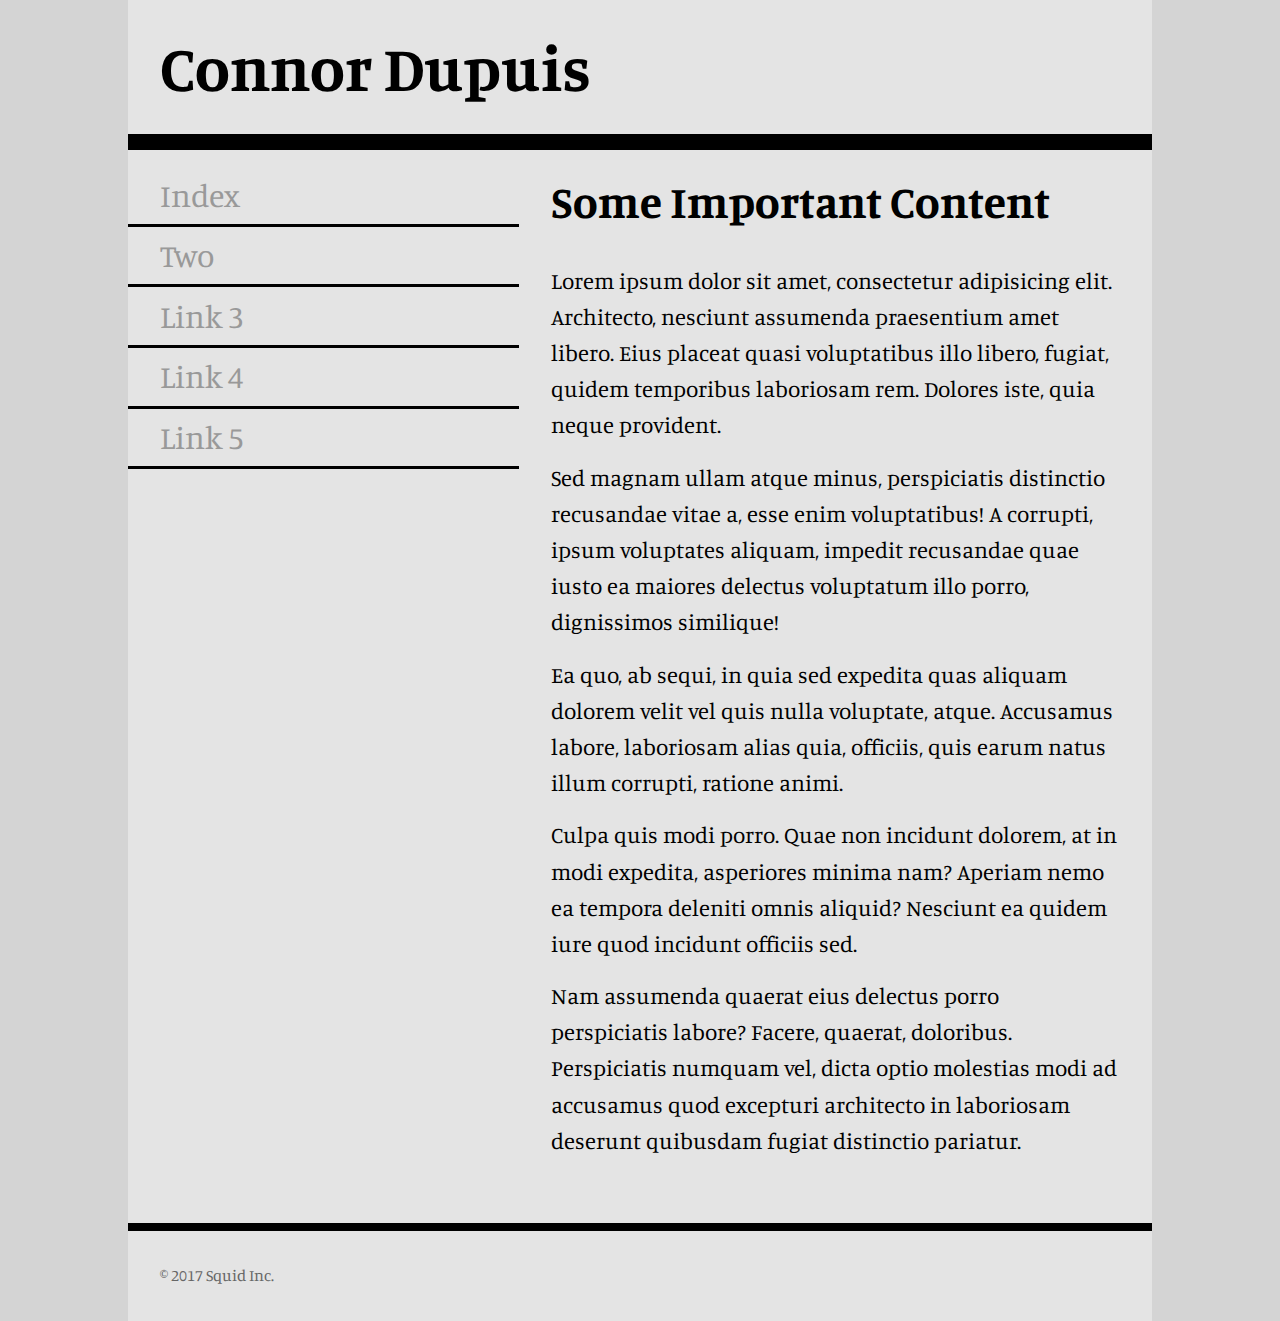
<file: index.html>
<!DOCTYPE html>
<html lang="en">
<head>
    <meta charset="UTF-8">
    <title>Font Assignment</title>
    <!-- two pages are 
    index.html with sans-serif headings and serif body text
    
    two.html with serif headings and sans-serif body text
    
    don't forget to add your google font <link> in the right place
    -->
    <link href="https://fonts.googleapis.com/css?family=Lora|Manuale|Merriweather|Open+Sans|Raleway|Roboto" rel="stylesheet">
    <meta name="viewpoint" content="width=device-width" />
    <link href="one.css" rel="stylesheet" type="text/css"/>
</head>
<body>
    <div class="wrapper">
        <header>
            <h1>Connor Dupuis</h1>
        </header>
        <nav>
            <ul>
                <li><a href="index.html">Index</a></li>
                <li><a href="two.html">Two</a></li>
                <li><a href="#">Link 3</a></li>
                <li><a href="#">Link 4</a></li>
                <li><a href="#">Link 5</a></li>
            </ul>
        </nav>
        <main>
            <h2>Some Important Content</h2>
            <p>Lorem ipsum dolor sit amet, consectetur adipisicing elit. Architecto, nesciunt assumenda praesentium amet libero. Eius placeat quasi voluptatibus illo libero, fugiat, quidem temporibus laboriosam rem. Dolores iste, quia neque provident.</p>
            <p>Sed magnam ullam atque minus, perspiciatis distinctio recusandae vitae a, esse enim voluptatibus! A corrupti, ipsum voluptates aliquam, impedit recusandae quae iusto ea maiores delectus voluptatum illo porro, dignissimos similique!</p>
            <p>Ea quo, ab sequi, in quia sed expedita quas aliquam dolorem velit vel quis nulla voluptate, atque. Accusamus labore, laboriosam alias quia, officiis, quis earum natus illum corrupti, ratione animi.</p>
            <p>Culpa quis modi porro. Quae non incidunt dolorem, at in modi expedita, asperiores minima nam? Aperiam nemo ea tempora deleniti omnis aliquid? Nesciunt ea quidem iure quod incidunt officiis sed.</p>
            <p>Nam assumenda quaerat eius delectus porro perspiciatis labore? Facere, quaerat, doloribus. Perspiciatis numquam vel, dicta optio molestias modi ad accusamus quod excepturi architecto in laboriosam deserunt quibusdam fugiat distinctio pariatur.</p>
        </main>
        <footer>
            <p>&copy; 2017 Squid Inc.</p>
        </footer>
    </div>
</body>
</html>
</file>
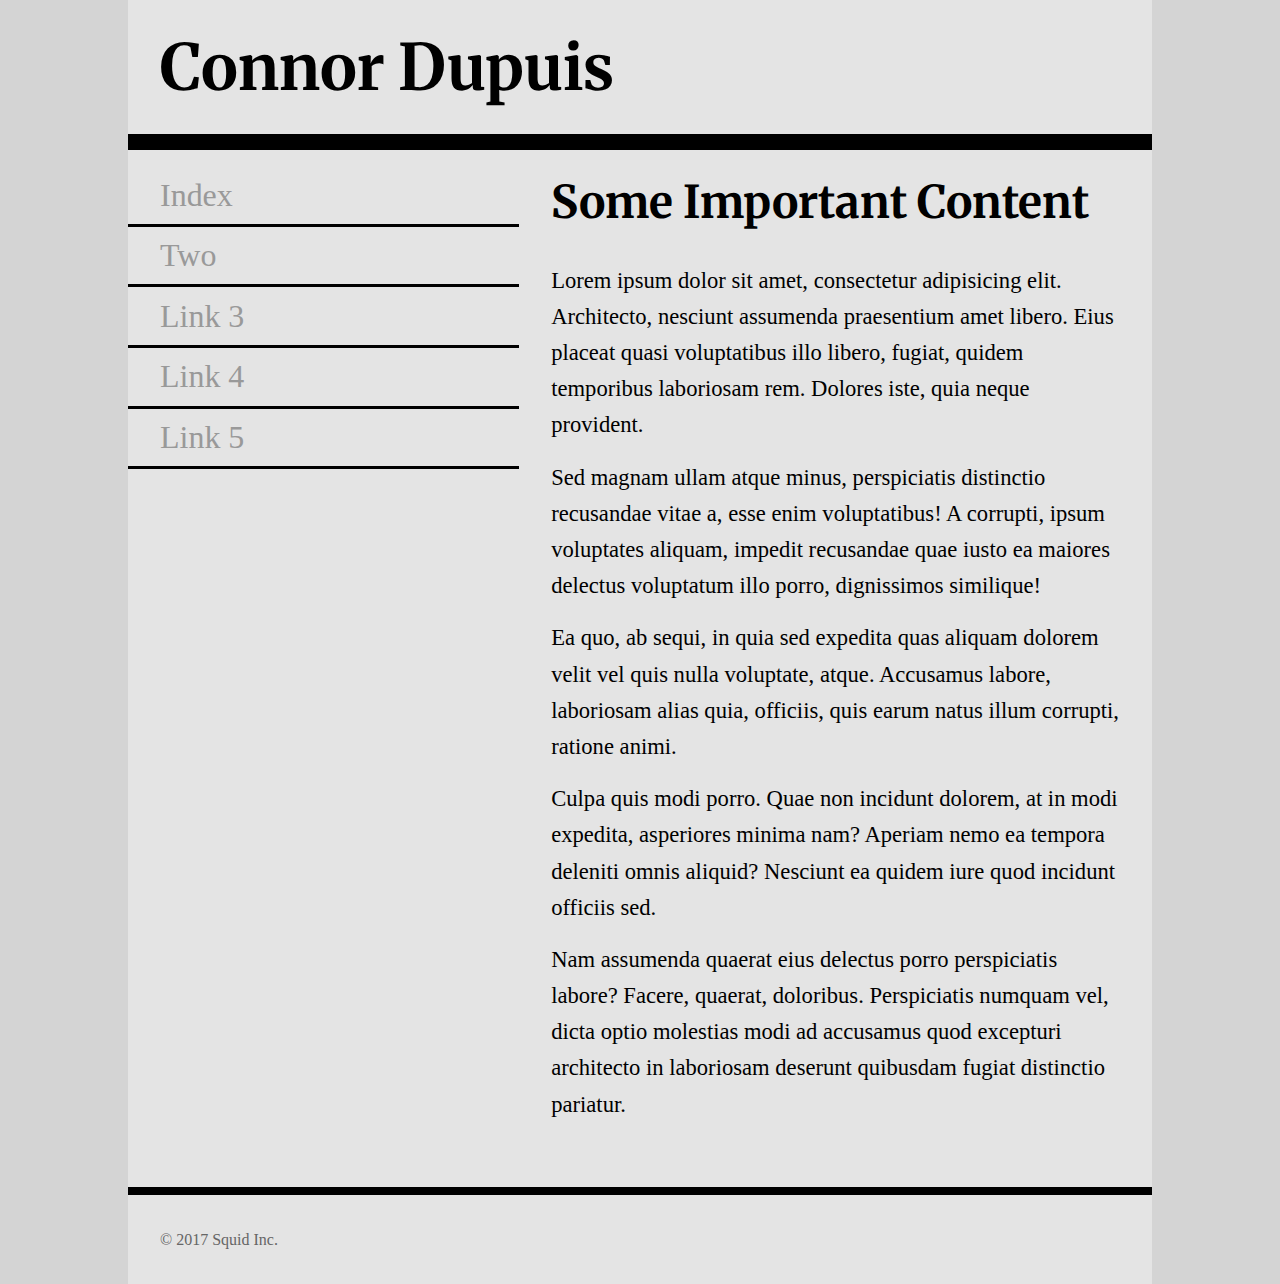
<file: two.html>
<!DOCTYPE html>
<html lang="en">
<head>
    <meta charset="UTF-8">
    <title>Font Assignment</title>
    <!-- two pages are 
    index.html with sans-serif headings and serif body text
    
    two.html with serif headings and sans-serif body text
    
    don't forget to add your google font <link> in the right place
    -->
    <link href="https://fonts.googleapis.com/css?family=Arimo|Bitter|Lora|Manuale|Merriweather|Open+Sans|Raleway|Roboto" rel="stylesheet">
    <meta name="viewpoint" content="width=device-width" />
    <link href="two.css" rel="stylesheet" type="text/css"/>
</head>
<body>
    <div class="wrapper">
        <header>
            <h1>Connor Dupuis</h1>
        </header>
        <nav>
            <ul>
                <li><a href="index.html">Index</a></li>
                <li><a href="two.html">Two</a></li>
                <li><a href="#">Link 3</a></li>
                <li><a href="#">Link 4</a></li>
                <li><a href="#">Link 5</a></li>
            </ul>
        </nav>
        <main>
            <h2>Some Important Content</h2>
            <p>Lorem ipsum dolor sit amet, consectetur adipisicing elit. Architecto, nesciunt assumenda praesentium amet libero. Eius placeat quasi voluptatibus illo libero, fugiat, quidem temporibus laboriosam rem. Dolores iste, quia neque provident.</p>
            <p>Sed magnam ullam atque minus, perspiciatis distinctio recusandae vitae a, esse enim voluptatibus! A corrupti, ipsum voluptates aliquam, impedit recusandae quae iusto ea maiores delectus voluptatum illo porro, dignissimos similique!</p>
            <p>Ea quo, ab sequi, in quia sed expedita quas aliquam dolorem velit vel quis nulla voluptate, atque. Accusamus labore, laboriosam alias quia, officiis, quis earum natus illum corrupti, ratione animi.</p>
            <p>Culpa quis modi porro. Quae non incidunt dolorem, at in modi expedita, asperiores minima nam? Aperiam nemo ea tempora deleniti omnis aliquid? Nesciunt ea quidem iure quod incidunt officiis sed.</p>
            <p>Nam assumenda quaerat eius delectus porro perspiciatis labore? Facere, quaerat, doloribus. Perspiciatis numquam vel, dicta optio molestias modi ad accusamus quod excepturi architecto in laboriosam deserunt quibusdam fugiat distinctio pariatur.</p>
        </main>
        <footer>
            <p>&copy; 2017 Squid Inc.</p>
        </footer>
    </div>
</body>
</html>
</file>
<file: one.css>
*{
    padding: 0;
    margin: 0;
    box-sizing: border-box;
}
html{
    font-size: 16px;
    line-height: 1.6;
    font-family:Manuale,Bitter serif;
}
html,body{
    background-color: #d4d4d4;
}
h1{
    font-family:Roboto, "Open Sans" sans-serif;
    font-size: 3.998rem;
    padding:1rem 2rem;
}
h2{
    font-family:Roboto, "Open Sans" sans-serif;
    font-size: 2.827rem;
    padding:1rem 2rem;
}
nav ul{
    padding:1rem 0;
}
nav li{
    font-size: 1.999rem;
    list-style-type: none;
}
nav li>a{
    display: block;
    text-decoration: none;
    border-bottom: 0.2rem solid black;
    padding: 0.2rem 2rem;
    color: #999;
}
nav li>a:hover,
nav li>a:active{
    color: #222;
}
p{
    font-size: 1.414rem;
    padding:0.5rem 2rem;
}
main p:last-child{
    padding-bottom: 4rem;
}
.wrapper{
    width: 80%;
    max-width: 1200px;
    margin: 0 auto;
    background-color: #e4e4e4;
}
header{
    width:100%;
    border-bottom: 1rem solid black;
}
nav{
    float:left;
    width: 38.2%;
}
main{
    float:right;
    width: 61.8%;
}
footer{
    clear:both;
    width: 100%;
    border-top: 0.5rem solid black;
}
footer p{
    font-size: 1rem;
    padding: 2rem;
    color: #666;
}
</file>
<file: two.css>
*{
    padding: 0;
    margin: 0;
    box-sizing: border-box;
}
html{
    font-size: 16px;
    line-height: 1.6;
    font-family:Raleway sans-serif;
}
html,body{
    background-color: #d4d4d4;
}
h1{
    font-family:Merriweather,Lora serif;
    font-size: 3.998rem;
    padding:1rem 2rem;
}
h2{
    font-family:Merriweather,Lora serif;
    font-size: 2.827rem;
    padding:1rem 2rem;
}
nav ul{
    padding:1rem 0;
}
nav li{
    font-size: 1.999rem;
    list-style-type: none;
}
nav li>a{
    display: block;
    text-decoration: none;
    border-bottom: 0.2rem solid black;
    padding: 0.2rem 2rem;
    color: #999;
}
nav li>a:hover,
nav li>a:active{
    color: #222;
}
p{
    font-size: 1.414rem;
    padding:0.5rem 2rem;
}
main p:last-child{
    padding-bottom: 4rem;
}
.wrapper{
    width: 80%;
    max-width: 1200px;
    margin: 0 auto;
    background-color: #e4e4e4;
}
header{
    width:100%;
    border-bottom: 1rem solid black;
}
nav{
    float:left;
    width: 38.2%;
}
main{
    float:right;
    width: 61.8%;
}
footer{
    clear:both;
    width: 100%;
    border-top: 0.5rem solid black;
}
footer p{
    font-size: 1rem;
    padding: 2rem;
    color: #666;
}
</file>
